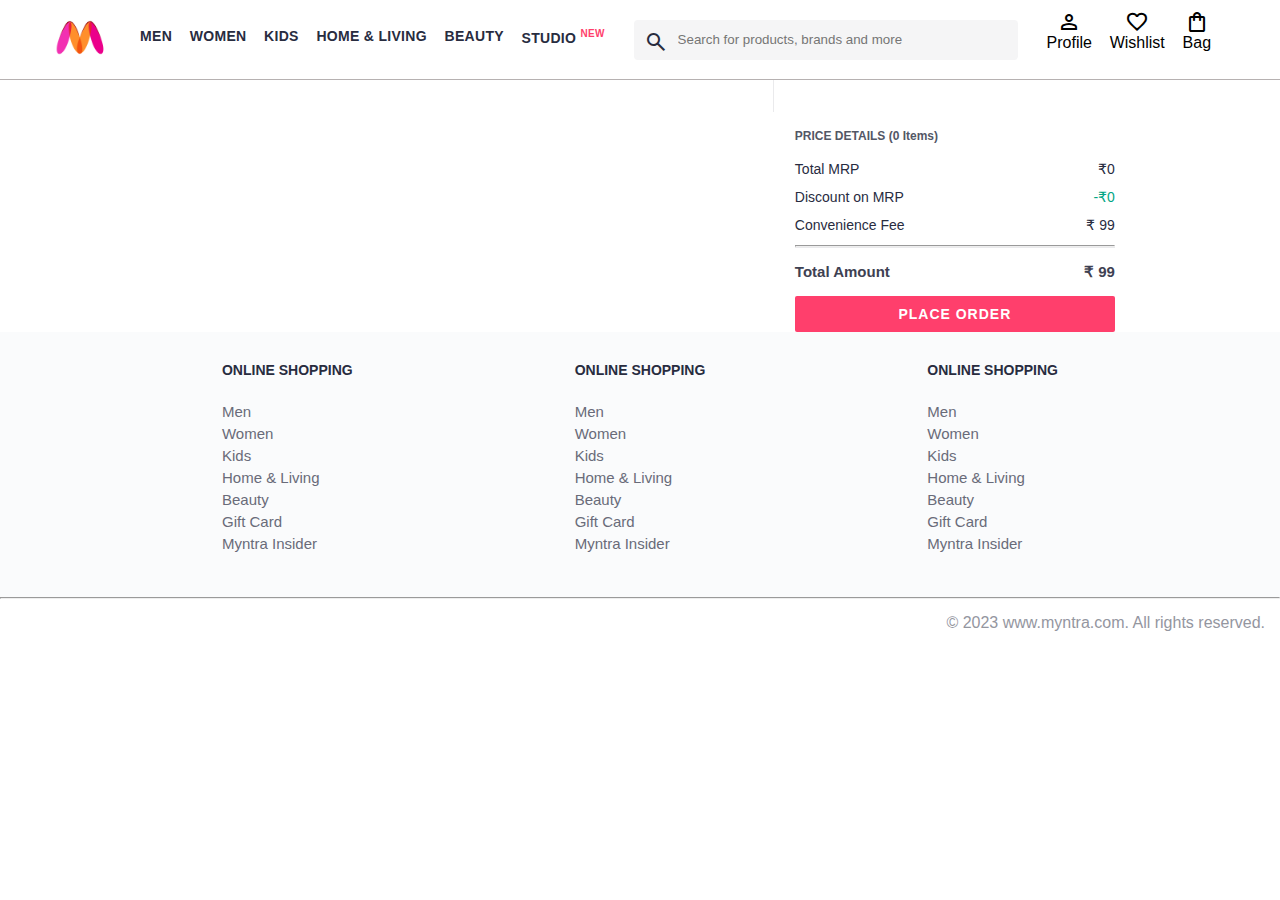
<file: pages/bag.html>
<!DOCTYPE html>
<html lang="en">
  <head>
    <title>Myntra Clone</title>
    <link rel="stylesheet" href="../css/index.css" />
    <link rel="stylesheet" href="../css/bag.css" />
    <link
      rel="stylesheet"
      href="https://fonts.googleapis.com/css2?family=Material+Symbols+Outlined:opsz,wght,FILL,GRAD@20..48,100..700,0..1,-50..200"
    />
  </head>
  <body>
    <header>
      <div class="logo_container">
        <a href="#"
          ><img
            class="myntra_home"
            src="../images/myntra_logo.webp"
            alt="Myntra Home"
        /></a>
      </div>
      <nav class="nav_bar">
        <a href="#">Men</a>
        <a href="#">Women</a>
        <a href="#">Kids</a>
        <a href="#">Home & Living</a>
        <a href="#">Beauty</a>
        <a href="#">Studio <sup>New</sup></a>
      </nav>
      <div class="search_bar">
        <span class="material-symbols-outlined search_icon">search</span>
        <input
          class="search_input"
          placeholder="Search for products, brands and more"
        />
      </div>
      <div class="action_bar">
        <div class="action_container">
          <span class="material-symbols-outlined action_icon">person</span>
          <span class="action_name">Profile</span>
        </div>

        <div class="action_container">
          <span class="material-symbols-outlined action_icon">favorite</span>
          <span class="action_name">Wishlist</span>
        </div>

        <div class="action_container">
          <span class="material-symbols-outlined action_icon"
            >shopping_bag</span
          >
          <span class="action_name">Bag</span>
          <span class="bag-item-count">0</span>
        </div>
      </div>
    </header>
    <main>
      <div class="bag-page">
        <div class="bag-items-container"></div>
        <div class="bag-summary">
          
        </div>
      </div>
    </main>
    <footer>
      <div class="footer_container">
        <div class="footer_column">
          <h3>ONLINE SHOPPING</h3>

          <a href="#">Men</a>
          <a href="#">Women</a>
          <a href="#">Kids</a>
          <a href="#">Home & Living</a>
          <a href="#">Beauty</a>
          <a href="#">Gift Card</a>
          <a href="#">Myntra Insider</a>
        </div>

        <div class="footer_column">
          <h3>ONLINE SHOPPING</h3>

          <a href="#">Men</a>
          <a href="#">Women</a>
          <a href="#">Kids</a>
          <a href="#">Home & Living</a>
          <a href="#">Beauty</a>
          <a href="#">Gift Card</a>
          <a href="#">Myntra Insider</a>
        </div>

        <div class="footer_column">
          <h3>ONLINE SHOPPING</h3>

          <a href="#">Men</a>
          <a href="#">Women</a>
          <a href="#">Kids</a>
          <a href="#">Home & Living</a>
          <a href="#">Beauty</a>
          <a href="#">Gift Card</a>
          <a href="#">Myntra Insider</a>
        </div>
      </div>
      <hr />

      <div class="copyright">© 2023 www.myntra.com. All rights reserved.</div>
    </footer>
    <script src="../data/items.js"></script>
    <script src="../Script/index.js"></script>
    <script src="../Script/bag.js"></script>
  </body>
</html>
</file>
<file: css/index.css>
/***************** Item Page CSS **************************/
/*.action_container {
    text-decoration: none;
}
a.action_container:link {
    color:black;
}
.item-details {
    cursor: pointer;
    width: 250px;
    margin: 10px;
}
.stars {
    font-size: 12px;
    font-weight: 700;
    text-align: left;
}
.company {
    font-size: 18px;
    font-weight: 700;
    line-height: 1;
    color: #282c3f;
    margin-bottom: 6px;
    overflow: hidden;
    text-overflow: ellipsis;
    white-space: nowrap;
    margin-top: 20px;
}
.item-name {
    color: #535766;
    font-size: 16px;
    line-height: 1;
    margin-bottom: 0;
    margin-top: 0;
    overflow: hidden;
    text-overflow: ellipsis;
    white-space: nowrap;
    font-weight: 400;
    display: block;
}
.price-container {
    margin-top: 10px;
}
.current-price {
    font-size: 14px;
    font-weight: 700;
    color: #282c3f;
}
.original-price {
    text-decoration: line-through;
    color: #7e818c;
    font-weight: 400;
    margin-left: 5px;
    font-size: 12px;
}
.discount-percentage {
    color: #ff905a;
    font-weight: 400;
    font-size: 12px;
    margin-left: 5px;
}
.btn-bag {
    background-color: lightgreen;
    border: none;
    padding: 5px 15px;
    border-radius: 10px;
    width: 100%;
    margin-top: 7px;
    font-size: 20px;
    cursor: pointer;
}
.bag-items {
    background-color: #f16565;
    white-space: nowrap;
    text-align: center;
    line-height: 18px;
    padding: 0 6px;
    height: 18px;
    position: relative;
    border-radius: 50%;
    font-size: 12px;
    color: #fff;
    left: 13px;
    top: -44px;
    font-weight: 700;
    cursor: pointer;
}*/

* {
  margin: 0;
  padding: 0;
  font-family: Assistant, -apple-system, BlinkMacSystemFont, Segoe UI, Roboto,
    Helvetica, Arial, sans-serif;
  box-sizing: border-box;
}
header {
  display: flex;
  background-color: #ffffff;
  height: 80px;
  justify-content: space-between;
  align-items: center;
  border-bottom: 1px solid #b6b1b1;
}
.myntra_home {
  height: 45px;
}
.logo_container {
  margin-left: 4%;
}
.action_bar {
  margin-right: 4%;
}
.nav_bar {
  display: flex;
  min-width: 500px;
  justify-content: space-evenly;
}
.nav_bar a {
  font-size: 14px;
  letter-spacing: 0.3px;
  color: #282c3f;
  font-weight: 700;
  text-transform: uppercase;
  text-decoration: none;
  padding: 28px 0;
  border-bottom: 5px solid #ffffff;
}
.nav_bar a:hover {
  border-bottom: 4px solid #f54e77;
}

.nav_bar a sup {
  color: #ff3f6c;
  font-size: 10px;
}

.search_bar {
  height: 40px;
  min-width: 200px;
  width: 30%;
  display: flex;
  align-items: center;
}
.search_icon {
  box-sizing: content-box;
  height: 20px;
  padding: 10px;

  background-color: #f5f5f6;
  color: #282c3f;
  font-weight: 300;
  border-radius: 4px 0 0 4px;
}
.search_input {
  color: #696e79;
  background-color: #f5f5f6;
  flex-grow: 1;
  height: 40px;
  border: 0;
  border-radius: 0 4px 4px 0;
}

.action_bar {
  display: flex;
  min-width: 200px;
  justify-content: space-evenly;
}

.action_container {
  display: flex;
  flex-direction: column;
  align-items: center;
}

/* Main section */
.banner_container {
  margin: 40px 0;
}
.banner_image {
  width: 100%;
}

.category_heading {
  text-transform: uppercase;
  color: #3e4152;
  letter-spacing: 0.15em;
  font-size: 1.8em;
  margin: 50px 0 10px 30px;
  max-height: 5em;
  font-weight: 700;
}

.category-items,
.items-container {
  width: 80%;
  margin: 50px 10%;
  display: flex;
  flex-wrap: wrap;
  justify-content: space-evenly;
}

.sale_item {
  width: 250px;
}

.footer_container {
  padding: 30px 0px 40px 0px;
  background: #fafbfc;
  display: flex;
  justify-content: space-evenly;
}

.footer_column {
  display: flex;
  flex-direction: column;
}

.footer_column h3 {
  color: #282c3f;
  font-size: 14px;
  margin-bottom: 25px;
}

.footer_column a {
  color: #696b79;
  font-size: 15px;
  text-decoration: none;
  padding-bottom: 5px;
}

.copyright {
  color: #94969f;
  text-align: end;
  padding: 15px;
}

.items-container {
  width: 80%;
  margin: 40px 10%;
}
.item-container {
  width: 250px;
  margin: 10px;
}
.item-img {
  width: 100%;
}
.ratings {
  font: size 12px;
  font-weight: 700;
}
.company-name {
  margin-top: 15px;
  font-size: 16px;
  font-weight: 700;
  line-height: 1;
  color: #282c3f;
  margin-bottom: 6px;
  overflow: hidden;
  text-overflow: ellipsis;
  white-space: nowrap;
}
.item-name {
  color: #535766;
  font-size: 14px;
  line-height: 1;
  margin-bottom: 0;
  margin-top: 0;
  overflow: hidden;
  text-overflow: ellipsis;
  white-space: nowrap;
  font-weight: 400;
  display: block;
}
.price {
  margin-top: 10px;
  font-size: 14px;
  line-height: 15px;
  color: #282c3f;
  white-space: nowrap;
}
.current-price {
  font-size: 14px;
  font-weight: 700;
  color: #282c3f;
}
.original-price {
  text-decoration: line-through;
  color: #7e818c;
  font-weight: 400;
  margin-left: 5px;
  font-size: 12px;
}
.discount {
  color: #ff905a;
  font-weight: 400;
  font-size: 12px;
  margin-left: 5px;
}
.btn-add-bag {
  background-color: lightgreen;
  border: none;
  padding: 5px 15px;
  border-radius: 10px;
  width: 100%;
  margin-top: 8px;
  font-size: 18px;
  cursor: pointer;
}
.bag-item-count {
  background-color: #f16565;
  white-space: nowrap;
  text-align: center;
  line-height: 18px;
  padding: 0 6px;
  height: 18px;
  position: relative;
  border-radius: 50%;
  font-size: 12px;
  color: #fff;
  left: 13px;
  top: -44px;
  font-weight: 700;
  cursor: pointer;
}
.action_container {
  text-decoration: none;
}
a.action_container:link {
  color: black;
}
</file>
<file: css/bag.css>
.bag-items-container {
  display: inline-block;
  width: 64%;
  padding-right: 20px;
  border-right: 1px solid #eaeaec;
  padding-top: 32px;
  color: #282c3f;
  font-size: 13px;
  line-height: 1.42857143;
}

.bag-page {
  width: 75%;
  margin-left: 12.5%;
}

.bag-summary {
  vertical-align: top;
  display: inline-block;
  width: 35%;
  padding: 24px 0 0 16px;
  color: #282c3f;
  font-size: 13px;
  line-height: 1.42857143;
}

.bag-details-container {
  margin-bottom: 16px;
}

.price-header {
  font-size: 12px;
  font-weight: 700;
  margin: 24px 0 16px;
  color: #535766;
}

.price-item {
  margin-bottom: 12px;
  line-height: 16px;
  font-size: 14px;
  color: #282c3f;
}

.price-item-value {
  float: right;
}

.priceDetail-base-discount {
  color: #03a685;
}

.price-footer {
  font-weight: 700;
  font-size: 15px;
  padding-top: 16px;
  border-top: 1px solid #eaeaec;
  color: #3e4152;
  line-height: 16px;
}

.btn-place-order {
  width: 100%;
  letter-spacing: 1px;
  font-size: 14px;
  font-weight: 600;
  border-radius: 2px;
  border-width: 0px;
  padding: 10px 16px;
  background-color: rgb(255, 63, 108);
  color: rgb(255, 255, 255);
  cursor: pointer;
}

.bag-item-container {
  margin-bottom: 8px;
  background: #fff;
  font-size: 14px;
  border: 1px solid #eaeaec;
  border-radius: 4px;
  position: relative;
  padding: 12px 12px 0;
}

.item-left-part {
  position: absolute;
  background: rgb(255, 242, 223);
  height: 148px;
  width: 111px;
}

.item-right-part {
  padding-left: 12px;
  position: relative;
  min-height: 148px;
  margin-left: 111px;
  margin-bottom: 12px;
}

.bag-item-img {
  width: 100%;
}

.return-period {
  display: inline-flex;
  font-size: 14px;
  padding-top: 8px;
}

.return-period-days {
  font-weight: 700;
  margin-right: 4px;
}

.delivery-details {
  margin-top: 5px;
  color: #282c3f;
  font-size: 12px;
  letter-spacing: -.1px;
  margin-bottom: 8px;
  line-height: 15px;
}

.delivery-details-days {
  color: #03a685;
}

.remove-from-cart {
  position: absolute;
  font-size: 25px;
  top: 10px;
  right: 18px;
  width: 14px;
  height: 14px;
  cursor: pointer;
}
</file>
